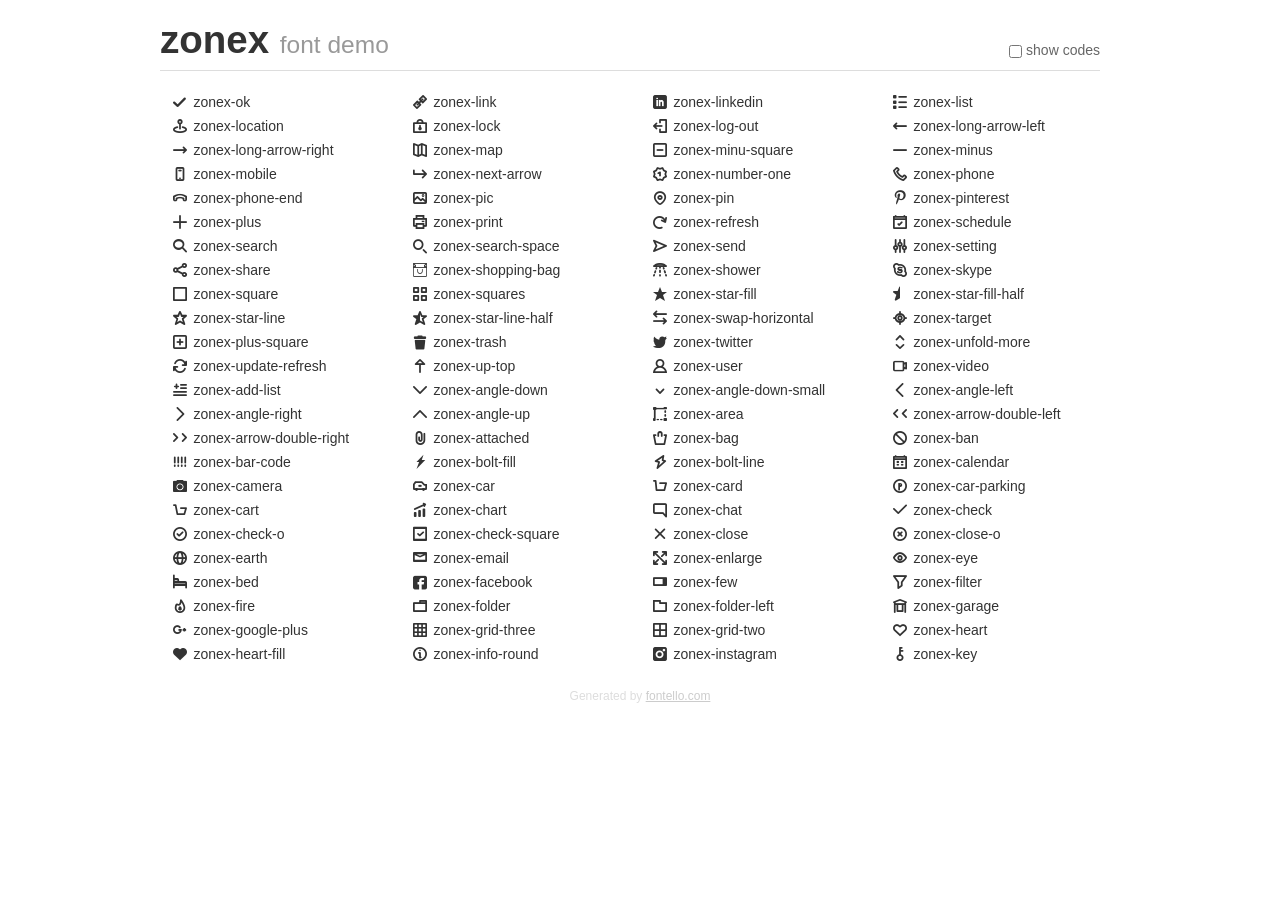
<file: assets/fonts/zonex-icon/demo.html>
<!DOCTYPE html>
<html> 
  <head><!--[if lt IE 9]><script language="javascript" type="text/javascript" src="//html5shim.googlecode.com/svn/trunk/html5.js"></script><![endif]-->
    <meta charset="UTF-8"><style>/*
 * Bootstrap v2.2.1
 *
 * Copyright 2012 Twitter, Inc
 * Licensed under the Apache License v2.0
 * http://www.apache.org/licenses/LICENSE-2.0
 *
 * Designed and built with all the love in the world @twitter by @mdo and @fat.
 */
.clearfix {
  *zoom: 1;
}
.clearfix:before,
.clearfix:after {
  display: table;
  content: "";
  line-height: 0;
}
.clearfix:after {
  clear: both;
}
html {
  font-size: 100%;
  -webkit-text-size-adjust: 100%;
  -ms-text-size-adjust: 100%;
}
a:focus {
  outline: thin dotted #333;
  outline: 5px auto -webkit-focus-ring-color;
  outline-offset: -2px;
}
a:hover,
a:active {
  outline: 0;
}
button,
input,
select,
textarea {
  margin: 0;
  font-size: 100%;
  vertical-align: middle;
}
button,
input {
  *overflow: visible;
  line-height: normal;
}
button::-moz-focus-inner,
input::-moz-focus-inner {
  padding: 0;
  border: 0;
}
body {
  margin: 0;
  font-family: "Helvetica Neue", Helvetica, Arial, sans-serif;
  font-size: 14px;
  line-height: 20px;
  color: #333;
  background-color: #fff;
}
a {
  color: #08c;
  text-decoration: none;
}
a:hover {
  color: #005580;
  text-decoration: underline;
}
.row {
  margin-left: -20px;
  *zoom: 1;
}
.row:before,
.row:after {
  display: table;
  content: "";
  line-height: 0;
}
.row:after {
  clear: both;
}
[class*="span"] {
  float: left;
  min-height: 1px;
  margin-left: 20px;
}
.container,
.navbar-static-top .container,
.navbar-fixed-top .container,
.navbar-fixed-bottom .container {
  width: 940px;
}
.span12 {
  width: 940px;
}
.span11 {
  width: 860px;
}
.span10 {
  width: 780px;
}
.span9 {
  width: 700px;
}
.span8 {
  width: 620px;
}
.span7 {
  width: 540px;
}
.span6 {
  width: 460px;
}
.span5 {
  width: 380px;
}
.span4 {
  width: 300px;
}
.span3 {
  width: 220px;
}
.span2 {
  width: 140px;
}
.span1 {
  width: 60px;
}
[class*="span"].pull-right,
.row-fluid [class*="span"].pull-right {
  float: right;
}
.container {
  margin-right: auto;
  margin-left: auto;
  *zoom: 1;
}
.container:before,
.container:after {
  display: table;
  content: "";
  line-height: 0;
}
.container:after {
  clear: both;
}
p {
  margin: 0 0 10px;
}
.lead {
  margin-bottom: 20px;
  font-size: 21px;
  font-weight: 200;
  line-height: 30px;
}
small {
  font-size: 85%;
}
h1 {
  margin: 10px 0;
  font-family: inherit;
  font-weight: bold;
  line-height: 20px;
  color: inherit;
  text-rendering: optimizelegibility;
}
h1 small {
  font-weight: normal;
  line-height: 1;
  color: #999;
}
h1 {
  line-height: 40px;
}
h1 {
  font-size: 38.5px;
}
h1 small {
  font-size: 24.5px;
}
body {
  margin-top: 90px;
}
.header {
  position: fixed;
  top: 0;
  left: 50%;
  margin-left: -480px;
  background-color: #fff;
  border-bottom: 1px solid #ddd;
  padding-top: 10px;
  z-index: 10;
}
.footer {
  color: #ddd;
  font-size: 12px;
  text-align: center;
  margin-top: 20px;
}
.footer a {
  color: #ccc;
  text-decoration: underline;
}
.the-icons {
  font-size: 14px;
  line-height: 24px;
}
.switch {
  position: absolute;
  right: 0;
  bottom: 10px;
  color: #666;
}
.switch input {
  margin-right: 0.3em;
}
.codesOn .i-name {
  display: none;
}
.codesOn .i-code {
  display: inline;
}
.i-code {
  display: none;
}
@font-face {
      font-family: 'zonex';
      src: url('./font/zonex.eot?29762594');
      src: url('./font/zonex.eot?29762594#iefix') format('embedded-opentype'),
           url('./font/zonex.woff?29762594') format('woff'),
           url('./font/zonex.ttf?29762594') format('truetype'),
           url('./font/zonex.svg?29762594#zonex') format('svg');
      font-weight: normal;
      font-style: normal;
    }
     
     
    .demo-icon
    {
      font-family: "zonex";
      font-style: normal;
      font-weight: normal;
      speak: never;
     
      display: inline-block;
      text-decoration: inherit;
      width: 1em;
      margin-right: .2em;
      text-align: center;
      /* opacity: .8; */
     
      /* For safety - reset parent styles, that can break glyph codes*/
      font-variant: normal;
      text-transform: none;
     
      /* fix buttons height, for twitter bootstrap */
      line-height: 1em;
     
      /* Animation center compensation - margins should be symmetric */
      /* remove if not needed */
      margin-left: .2em;
     
      /* You can be more comfortable with increased icons size */
      /* font-size: 120%; */
     
      /* Font smoothing. That was taken from TWBS */
      -webkit-font-smoothing: antialiased;
      -moz-osx-font-smoothing: grayscale;
     
      /* Uncomment for 3D effect */
      /* text-shadow: 1px 1px 1px rgba(127, 127, 127, 0.3); */
    }
     </style>
    <link rel="stylesheet" href="css/animation.css"><!--[if IE 7]><link rel="stylesheet" href="css/" + font.fontname + "-ie7.css"><![endif]-->
    <script>
      function toggleCodes(on) {
        var obj = document.getElementById('icons');
      
        if (on) {
          obj.className += ' codesOn';
        } else {
          obj.className = obj.className.replace(' codesOn', '');
        }
      }
      
    </script>
  </head>
  <body>
    <div class="container header">
      <h1>zonex <small>font demo</small></h1>
      <label class="switch">
        <input type="checkbox" onclick="toggleCodes(this.checked)">show codes
      </label>
    </div>
    <div class="container" id="icons">
      <div class="row">
        <div class="the-icons span3" title="Code: 0xe800"><i class="demo-icon zonex-ok">&#xe800;</i> <span class="i-name">zonex-ok</span><span class="i-code">0xe800</span></div>
        <div class="the-icons span3" title="Code: 0xe801"><i class="demo-icon zonex-link">&#xe801;</i> <span class="i-name">zonex-link</span><span class="i-code">0xe801</span></div>
        <div class="the-icons span3" title="Code: 0xe802"><i class="demo-icon zonex-linkedin">&#xe802;</i> <span class="i-name">zonex-linkedin</span><span class="i-code">0xe802</span></div>
        <div class="the-icons span3" title="Code: 0xe803"><i class="demo-icon zonex-list">&#xe803;</i> <span class="i-name">zonex-list</span><span class="i-code">0xe803</span></div>
      </div>
      <div class="row">
        <div class="the-icons span3" title="Code: 0xe804"><i class="demo-icon zonex-location">&#xe804;</i> <span class="i-name">zonex-location</span><span class="i-code">0xe804</span></div>
        <div class="the-icons span3" title="Code: 0xe805"><i class="demo-icon zonex-lock">&#xe805;</i> <span class="i-name">zonex-lock</span><span class="i-code">0xe805</span></div>
        <div class="the-icons span3" title="Code: 0xe806"><i class="demo-icon zonex-log-out">&#xe806;</i> <span class="i-name">zonex-log-out</span><span class="i-code">0xe806</span></div>
        <div class="the-icons span3" title="Code: 0xe807"><i class="demo-icon zonex-long-arrow-left">&#xe807;</i> <span class="i-name">zonex-long-arrow-left</span><span class="i-code">0xe807</span></div>
      </div>
      <div class="row">
        <div class="the-icons span3" title="Code: 0xe808"><i class="demo-icon zonex-long-arrow-right">&#xe808;</i> <span class="i-name">zonex-long-arrow-right</span><span class="i-code">0xe808</span></div>
        <div class="the-icons span3" title="Code: 0xe809"><i class="demo-icon zonex-map">&#xe809;</i> <span class="i-name">zonex-map</span><span class="i-code">0xe809</span></div>
        <div class="the-icons span3" title="Code: 0xe80a"><i class="demo-icon zonex-minu-square">&#xe80a;</i> <span class="i-name">zonex-minu-square</span><span class="i-code">0xe80a</span></div>
        <div class="the-icons span3" title="Code: 0xe80b"><i class="demo-icon zonex-minus">&#xe80b;</i> <span class="i-name">zonex-minus</span><span class="i-code">0xe80b</span></div>
      </div>
      <div class="row">
        <div class="the-icons span3" title="Code: 0xe80c"><i class="demo-icon zonex-mobile">&#xe80c;</i> <span class="i-name">zonex-mobile</span><span class="i-code">0xe80c</span></div>
        <div class="the-icons span3" title="Code: 0xe80d"><i class="demo-icon zonex-next-arrow">&#xe80d;</i> <span class="i-name">zonex-next-arrow</span><span class="i-code">0xe80d</span></div>
        <div class="the-icons span3" title="Code: 0xe80e"><i class="demo-icon zonex-number-one">&#xe80e;</i> <span class="i-name">zonex-number-one</span><span class="i-code">0xe80e</span></div>
        <div class="the-icons span3" title="Code: 0xe80f"><i class="demo-icon zonex-phone">&#xe80f;</i> <span class="i-name">zonex-phone</span><span class="i-code">0xe80f</span></div>
      </div>
      <div class="row">
        <div class="the-icons span3" title="Code: 0xe810"><i class="demo-icon zonex-phone-end">&#xe810;</i> <span class="i-name">zonex-phone-end</span><span class="i-code">0xe810</span></div>
        <div class="the-icons span3" title="Code: 0xe811"><i class="demo-icon zonex-pic">&#xe811;</i> <span class="i-name">zonex-pic</span><span class="i-code">0xe811</span></div>
        <div class="the-icons span3" title="Code: 0xe812"><i class="demo-icon zonex-pin">&#xe812;</i> <span class="i-name">zonex-pin</span><span class="i-code">0xe812</span></div>
        <div class="the-icons span3" title="Code: 0xe813"><i class="demo-icon zonex-pinterest">&#xe813;</i> <span class="i-name">zonex-pinterest</span><span class="i-code">0xe813</span></div>
      </div>
      <div class="row">
        <div class="the-icons span3" title="Code: 0xe814"><i class="demo-icon zonex-plus">&#xe814;</i> <span class="i-name">zonex-plus</span><span class="i-code">0xe814</span></div>
        <div class="the-icons span3" title="Code: 0xe815"><i class="demo-icon zonex-print">&#xe815;</i> <span class="i-name">zonex-print</span><span class="i-code">0xe815</span></div>
        <div class="the-icons span3" title="Code: 0xe816"><i class="demo-icon zonex-refresh">&#xe816;</i> <span class="i-name">zonex-refresh</span><span class="i-code">0xe816</span></div>
        <div class="the-icons span3" title="Code: 0xe817"><i class="demo-icon zonex-schedule">&#xe817;</i> <span class="i-name">zonex-schedule</span><span class="i-code">0xe817</span></div>
      </div>
      <div class="row">
        <div class="the-icons span3" title="Code: 0xe818"><i class="demo-icon zonex-search">&#xe818;</i> <span class="i-name">zonex-search</span><span class="i-code">0xe818</span></div>
        <div class="the-icons span3" title="Code: 0xe819"><i class="demo-icon zonex-search-space">&#xe819;</i> <span class="i-name">zonex-search-space</span><span class="i-code">0xe819</span></div>
        <div class="the-icons span3" title="Code: 0xe81a"><i class="demo-icon zonex-send">&#xe81a;</i> <span class="i-name">zonex-send</span><span class="i-code">0xe81a</span></div>
        <div class="the-icons span3" title="Code: 0xe81b"><i class="demo-icon zonex-setting">&#xe81b;</i> <span class="i-name">zonex-setting</span><span class="i-code">0xe81b</span></div>
      </div>
      <div class="row">
        <div class="the-icons span3" title="Code: 0xe81c"><i class="demo-icon zonex-share">&#xe81c;</i> <span class="i-name">zonex-share</span><span class="i-code">0xe81c</span></div>
        <div class="the-icons span3" title="Code: 0xe81d"><i class="demo-icon zonex-shopping-bag">&#xe81d;</i> <span class="i-name">zonex-shopping-bag</span><span class="i-code">0xe81d</span></div>
        <div class="the-icons span3" title="Code: 0xe81e"><i class="demo-icon zonex-shower">&#xe81e;</i> <span class="i-name">zonex-shower</span><span class="i-code">0xe81e</span></div>
        <div class="the-icons span3" title="Code: 0xe81f"><i class="demo-icon zonex-skype">&#xe81f;</i> <span class="i-name">zonex-skype</span><span class="i-code">0xe81f</span></div>
      </div>
      <div class="row">
        <div class="the-icons span3" title="Code: 0xe820"><i class="demo-icon zonex-square">&#xe820;</i> <span class="i-name">zonex-square</span><span class="i-code">0xe820</span></div>
        <div class="the-icons span3" title="Code: 0xe821"><i class="demo-icon zonex-squares">&#xe821;</i> <span class="i-name">zonex-squares</span><span class="i-code">0xe821</span></div>
        <div class="the-icons span3" title="Code: 0xe822"><i class="demo-icon zonex-star-fill">&#xe822;</i> <span class="i-name">zonex-star-fill</span><span class="i-code">0xe822</span></div>
        <div class="the-icons span3" title="Code: 0xe823"><i class="demo-icon zonex-star-fill-half">&#xe823;</i> <span class="i-name">zonex-star-fill-half</span><span class="i-code">0xe823</span></div>
      </div>
      <div class="row">
        <div class="the-icons span3" title="Code: 0xe824"><i class="demo-icon zonex-star-line">&#xe824;</i> <span class="i-name">zonex-star-line</span><span class="i-code">0xe824</span></div>
        <div class="the-icons span3" title="Code: 0xe825"><i class="demo-icon zonex-star-line-half">&#xe825;</i> <span class="i-name">zonex-star-line-half</span><span class="i-code">0xe825</span></div>
        <div class="the-icons span3" title="Code: 0xe826"><i class="demo-icon zonex-swap-horizontal">&#xe826;</i> <span class="i-name">zonex-swap-horizontal</span><span class="i-code">0xe826</span></div>
        <div class="the-icons span3" title="Code: 0xe827"><i class="demo-icon zonex-target">&#xe827;</i> <span class="i-name">zonex-target</span><span class="i-code">0xe827</span></div>
      </div>
      <div class="row">
        <div class="the-icons span3" title="Code: 0xe828"><i class="demo-icon zonex-plus-square">&#xe828;</i> <span class="i-name">zonex-plus-square</span><span class="i-code">0xe828</span></div>
        <div class="the-icons span3" title="Code: 0xe829"><i class="demo-icon zonex-trash">&#xe829;</i> <span class="i-name">zonex-trash</span><span class="i-code">0xe829</span></div>
        <div class="the-icons span3" title="Code: 0xe82a"><i class="demo-icon zonex-twitter">&#xe82a;</i> <span class="i-name">zonex-twitter</span><span class="i-code">0xe82a</span></div>
        <div class="the-icons span3" title="Code: 0xe82b"><i class="demo-icon zonex-unfold-more">&#xe82b;</i> <span class="i-name">zonex-unfold-more</span><span class="i-code">0xe82b</span></div>
      </div>
      <div class="row">
        <div class="the-icons span3" title="Code: 0xe82c"><i class="demo-icon zonex-update-refresh">&#xe82c;</i> <span class="i-name">zonex-update-refresh</span><span class="i-code">0xe82c</span></div>
        <div class="the-icons span3" title="Code: 0xe82d"><i class="demo-icon zonex-up-top">&#xe82d;</i> <span class="i-name">zonex-up-top</span><span class="i-code">0xe82d</span></div>
        <div class="the-icons span3" title="Code: 0xe82e"><i class="demo-icon zonex-user">&#xe82e;</i> <span class="i-name">zonex-user</span><span class="i-code">0xe82e</span></div>
        <div class="the-icons span3" title="Code: 0xe82f"><i class="demo-icon zonex-video">&#xe82f;</i> <span class="i-name">zonex-video</span><span class="i-code">0xe82f</span></div>
      </div>
      <div class="row">
        <div class="the-icons span3" title="Code: 0xe830"><i class="demo-icon zonex-add-list">&#xe830;</i> <span class="i-name">zonex-add-list</span><span class="i-code">0xe830</span></div>
        <div class="the-icons span3" title="Code: 0xe831"><i class="demo-icon zonex-angle-down">&#xe831;</i> <span class="i-name">zonex-angle-down</span><span class="i-code">0xe831</span></div>
        <div class="the-icons span3" title="Code: 0xe832"><i class="demo-icon zonex-angle-down-small">&#xe832;</i> <span class="i-name">zonex-angle-down-small</span><span class="i-code">0xe832</span></div>
        <div class="the-icons span3" title="Code: 0xe833"><i class="demo-icon zonex-angle-left">&#xe833;</i> <span class="i-name">zonex-angle-left</span><span class="i-code">0xe833</span></div>
      </div>
      <div class="row">
        <div class="the-icons span3" title="Code: 0xe834"><i class="demo-icon zonex-angle-right">&#xe834;</i> <span class="i-name">zonex-angle-right</span><span class="i-code">0xe834</span></div>
        <div class="the-icons span3" title="Code: 0xe835"><i class="demo-icon zonex-angle-up">&#xe835;</i> <span class="i-name">zonex-angle-up</span><span class="i-code">0xe835</span></div>
        <div class="the-icons span3" title="Code: 0xe836"><i class="demo-icon zonex-area">&#xe836;</i> <span class="i-name">zonex-area</span><span class="i-code">0xe836</span></div>
        <div class="the-icons span3" title="Code: 0xe837"><i class="demo-icon zonex-arrow-double-left">&#xe837;</i> <span class="i-name">zonex-arrow-double-left</span><span class="i-code">0xe837</span></div>
      </div>
      <div class="row">
        <div class="the-icons span3" title="Code: 0xe838"><i class="demo-icon zonex-arrow-double-right">&#xe838;</i> <span class="i-name">zonex-arrow-double-right</span><span class="i-code">0xe838</span></div>
        <div class="the-icons span3" title="Code: 0xe839"><i class="demo-icon zonex-attached">&#xe839;</i> <span class="i-name">zonex-attached</span><span class="i-code">0xe839</span></div>
        <div class="the-icons span3" title="Code: 0xe83a"><i class="demo-icon zonex-bag">&#xe83a;</i> <span class="i-name">zonex-bag</span><span class="i-code">0xe83a</span></div>
        <div class="the-icons span3" title="Code: 0xe83b"><i class="demo-icon zonex-ban">&#xe83b;</i> <span class="i-name">zonex-ban</span><span class="i-code">0xe83b</span></div>
      </div>
      <div class="row">
        <div class="the-icons span3" title="Code: 0xe83c"><i class="demo-icon zonex-bar-code">&#xe83c;</i> <span class="i-name">zonex-bar-code</span><span class="i-code">0xe83c</span></div>
        <div class="the-icons span3" title="Code: 0xe83d"><i class="demo-icon zonex-bolt-fill">&#xe83d;</i> <span class="i-name">zonex-bolt-fill</span><span class="i-code">0xe83d</span></div>
        <div class="the-icons span3" title="Code: 0xe83e"><i class="demo-icon zonex-bolt-line">&#xe83e;</i> <span class="i-name">zonex-bolt-line</span><span class="i-code">0xe83e</span></div>
        <div class="the-icons span3" title="Code: 0xe83f"><i class="demo-icon zonex-calendar">&#xe83f;</i> <span class="i-name">zonex-calendar</span><span class="i-code">0xe83f</span></div>
      </div>
      <div class="row">
        <div class="the-icons span3" title="Code: 0xe840"><i class="demo-icon zonex-camera">&#xe840;</i> <span class="i-name">zonex-camera</span><span class="i-code">0xe840</span></div>
        <div class="the-icons span3" title="Code: 0xe841"><i class="demo-icon zonex-car">&#xe841;</i> <span class="i-name">zonex-car</span><span class="i-code">0xe841</span></div>
        <div class="the-icons span3" title="Code: 0xe842"><i class="demo-icon zonex-card">&#xe842;</i> <span class="i-name">zonex-card</span><span class="i-code">0xe842</span></div>
        <div class="the-icons span3" title="Code: 0xe843"><i class="demo-icon zonex-car-parking">&#xe843;</i> <span class="i-name">zonex-car-parking</span><span class="i-code">0xe843</span></div>
      </div>
      <div class="row">
        <div class="the-icons span3" title="Code: 0xe844"><i class="demo-icon zonex-cart">&#xe844;</i> <span class="i-name">zonex-cart</span><span class="i-code">0xe844</span></div>
        <div class="the-icons span3" title="Code: 0xe845"><i class="demo-icon zonex-chart">&#xe845;</i> <span class="i-name">zonex-chart</span><span class="i-code">0xe845</span></div>
        <div class="the-icons span3" title="Code: 0xe846"><i class="demo-icon zonex-chat">&#xe846;</i> <span class="i-name">zonex-chat</span><span class="i-code">0xe846</span></div>
        <div class="the-icons span3" title="Code: 0xe847"><i class="demo-icon zonex-check">&#xe847;</i> <span class="i-name">zonex-check</span><span class="i-code">0xe847</span></div>
      </div>
      <div class="row">
        <div class="the-icons span3" title="Code: 0xe848"><i class="demo-icon zonex-check-o">&#xe848;</i> <span class="i-name">zonex-check-o</span><span class="i-code">0xe848</span></div>
        <div class="the-icons span3" title="Code: 0xe849"><i class="demo-icon zonex-check-square">&#xe849;</i> <span class="i-name">zonex-check-square</span><span class="i-code">0xe849</span></div>
        <div class="the-icons span3" title="Code: 0xe84a"><i class="demo-icon zonex-close">&#xe84a;</i> <span class="i-name">zonex-close</span><span class="i-code">0xe84a</span></div>
        <div class="the-icons span3" title="Code: 0xe84b"><i class="demo-icon zonex-close-o">&#xe84b;</i> <span class="i-name">zonex-close-o</span><span class="i-code">0xe84b</span></div>
      </div>
      <div class="row">
        <div class="the-icons span3" title="Code: 0xe84c"><i class="demo-icon zonex-earth">&#xe84c;</i> <span class="i-name">zonex-earth</span><span class="i-code">0xe84c</span></div>
        <div class="the-icons span3" title="Code: 0xe84d"><i class="demo-icon zonex-email">&#xe84d;</i> <span class="i-name">zonex-email</span><span class="i-code">0xe84d</span></div>
        <div class="the-icons span3" title="Code: 0xe84e"><i class="demo-icon zonex-enlarge">&#xe84e;</i> <span class="i-name">zonex-enlarge</span><span class="i-code">0xe84e</span></div>
        <div class="the-icons span3" title="Code: 0xe84f"><i class="demo-icon zonex-eye">&#xe84f;</i> <span class="i-name">zonex-eye</span><span class="i-code">0xe84f</span></div>
      </div>
      <div class="row">
        <div class="the-icons span3" title="Code: 0xe850"><i class="demo-icon zonex-bed">&#xe850;</i> <span class="i-name">zonex-bed</span><span class="i-code">0xe850</span></div>
        <div class="the-icons span3" title="Code: 0xe851"><i class="demo-icon zonex-facebook">&#xe851;</i> <span class="i-name">zonex-facebook</span><span class="i-code">0xe851</span></div>
        <div class="the-icons span3" title="Code: 0xe852"><i class="demo-icon zonex-few">&#xe852;</i> <span class="i-name">zonex-few</span><span class="i-code">0xe852</span></div>
        <div class="the-icons span3" title="Code: 0xe853"><i class="demo-icon zonex-filter">&#xe853;</i> <span class="i-name">zonex-filter</span><span class="i-code">0xe853</span></div>
      </div>
      <div class="row">
        <div class="the-icons span3" title="Code: 0xe854"><i class="demo-icon zonex-fire">&#xe854;</i> <span class="i-name">zonex-fire</span><span class="i-code">0xe854</span></div>
        <div class="the-icons span3" title="Code: 0xe855"><i class="demo-icon zonex-folder">&#xe855;</i> <span class="i-name">zonex-folder</span><span class="i-code">0xe855</span></div>
        <div class="the-icons span3" title="Code: 0xe856"><i class="demo-icon zonex-folder-left">&#xe856;</i> <span class="i-name">zonex-folder-left</span><span class="i-code">0xe856</span></div>
        <div class="the-icons span3" title="Code: 0xe857"><i class="demo-icon zonex-garage">&#xe857;</i> <span class="i-name">zonex-garage</span><span class="i-code">0xe857</span></div>
      </div>
      <div class="row">
        <div class="the-icons span3" title="Code: 0xe858"><i class="demo-icon zonex-google-plus">&#xe858;</i> <span class="i-name">zonex-google-plus</span><span class="i-code">0xe858</span></div>
        <div class="the-icons span3" title="Code: 0xe859"><i class="demo-icon zonex-grid-three">&#xe859;</i> <span class="i-name">zonex-grid-three</span><span class="i-code">0xe859</span></div>
        <div class="the-icons span3" title="Code: 0xe85a"><i class="demo-icon zonex-grid-two">&#xe85a;</i> <span class="i-name">zonex-grid-two</span><span class="i-code">0xe85a</span></div>
        <div class="the-icons span3" title="Code: 0xe85b"><i class="demo-icon zonex-heart">&#xe85b;</i> <span class="i-name">zonex-heart</span><span class="i-code">0xe85b</span></div>
      </div>
      <div class="row">
        <div class="the-icons span3" title="Code: 0xe85c"><i class="demo-icon zonex-heart-fill">&#xe85c;</i> <span class="i-name">zonex-heart-fill</span><span class="i-code">0xe85c</span></div>
        <div class="the-icons span3" title="Code: 0xe85d"><i class="demo-icon zonex-info-round">&#xe85d;</i> <span class="i-name">zonex-info-round</span><span class="i-code">0xe85d</span></div>
        <div class="the-icons span3" title="Code: 0xe85e"><i class="demo-icon zonex-instagram">&#xe85e;</i> <span class="i-name">zonex-instagram</span><span class="i-code">0xe85e</span></div>
        <div class="the-icons span3" title="Code: 0xe85f"><i class="demo-icon zonex-key">&#xe85f;</i> <span class="i-name">zonex-key</span><span class="i-code">0xe85f</span></div>
      </div>
    </div>
    <div class="container footer">Generated by <a href="https://fontello.com">fontello.com</a></div>
  </body>
</html>
</file>
<file: assets/fonts/zonex-icon/css/animation.css>
/*
   Animation example, for spinners
*/
.animate-spin {
  -moz-animation: spin 2s infinite linear;
  -o-animation: spin 2s infinite linear;
  -webkit-animation: spin 2s infinite linear;
  animation: spin 2s infinite linear;
  display: inline-block;
}
@-moz-keyframes spin {
  0% {
    -moz-transform: rotate(0deg);
    -o-transform: rotate(0deg);
    -webkit-transform: rotate(0deg);
    transform: rotate(0deg);
  }

  100% {
    -moz-transform: rotate(359deg);
    -o-transform: rotate(359deg);
    -webkit-transform: rotate(359deg);
    transform: rotate(359deg);
  }
}
@-webkit-keyframes spin {
  0% {
    -moz-transform: rotate(0deg);
    -o-transform: rotate(0deg);
    -webkit-transform: rotate(0deg);
    transform: rotate(0deg);
  }

  100% {
    -moz-transform: rotate(359deg);
    -o-transform: rotate(359deg);
    -webkit-transform: rotate(359deg);
    transform: rotate(359deg);
  }
}
@-o-keyframes spin {
  0% {
    -moz-transform: rotate(0deg);
    -o-transform: rotate(0deg);
    -webkit-transform: rotate(0deg);
    transform: rotate(0deg);
  }

  100% {
    -moz-transform: rotate(359deg);
    -o-transform: rotate(359deg);
    -webkit-transform: rotate(359deg);
    transform: rotate(359deg);
  }
}
@-ms-keyframes spin {
  0% {
    -moz-transform: rotate(0deg);
    -o-transform: rotate(0deg);
    -webkit-transform: rotate(0deg);
    transform: rotate(0deg);
  }

  100% {
    -moz-transform: rotate(359deg);
    -o-transform: rotate(359deg);
    -webkit-transform: rotate(359deg);
    transform: rotate(359deg);
  }
}
@keyframes spin {
  0% {
    -moz-transform: rotate(0deg);
    -o-transform: rotate(0deg);
    -webkit-transform: rotate(0deg);
    transform: rotate(0deg);
  }

  100% {
    -moz-transform: rotate(359deg);
    -o-transform: rotate(359deg);
    -webkit-transform: rotate(359deg);
    transform: rotate(359deg);
  }
}
</file>
